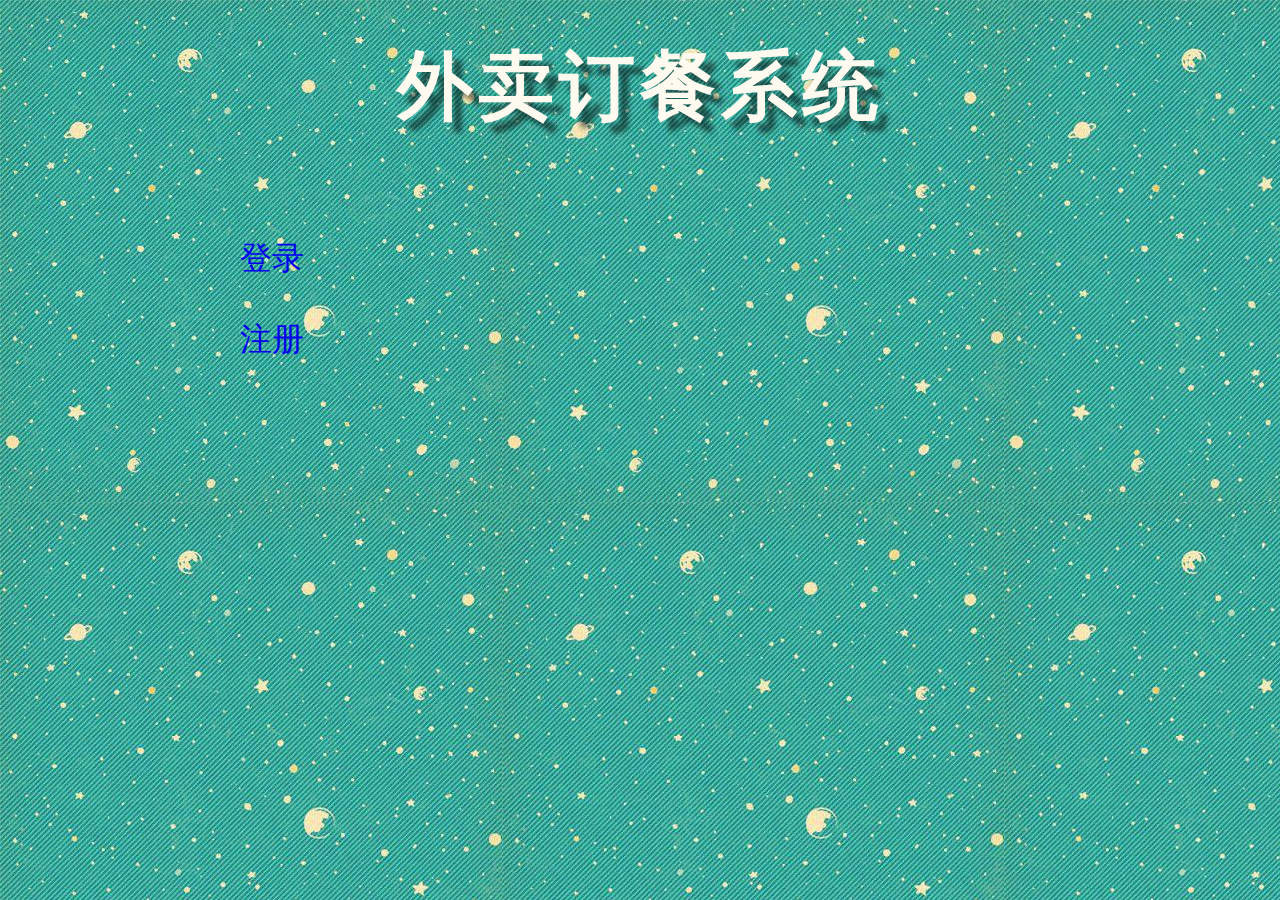
<file: ClassDesign/WebRoot/index.html>
﻿<!doctype html>
<html lang="en">
 <head>
  <meta http-equiv="Content-Type" charset="text/html;charset=UTF-8"/>
  <title>童无敌</title>
  <meta name="author" content="Twd"/>
  <meta name="reason" content="for ClassDesign"/>
  <link href="css/main.css" rel="stylesheet"/>
 </head>

 <body class="main">
 <br><br><h1>外卖订餐系统</h1>
 <div class="container" style="height:200px">
    <table>
        <tr>
            <td><iframe width="160px" height="400px" src="item_init.html"
            name="LeftFr" frameborder="0" scrolling="no"></iframe></td>
            <td><iframe width="620px" height="400px" src="login.jsp"
            name="RightFr" frameborder="0" scrolling="no"></iframe></td>
        </tr>
    </table>
 </div>
 </body>
</html>
</file>
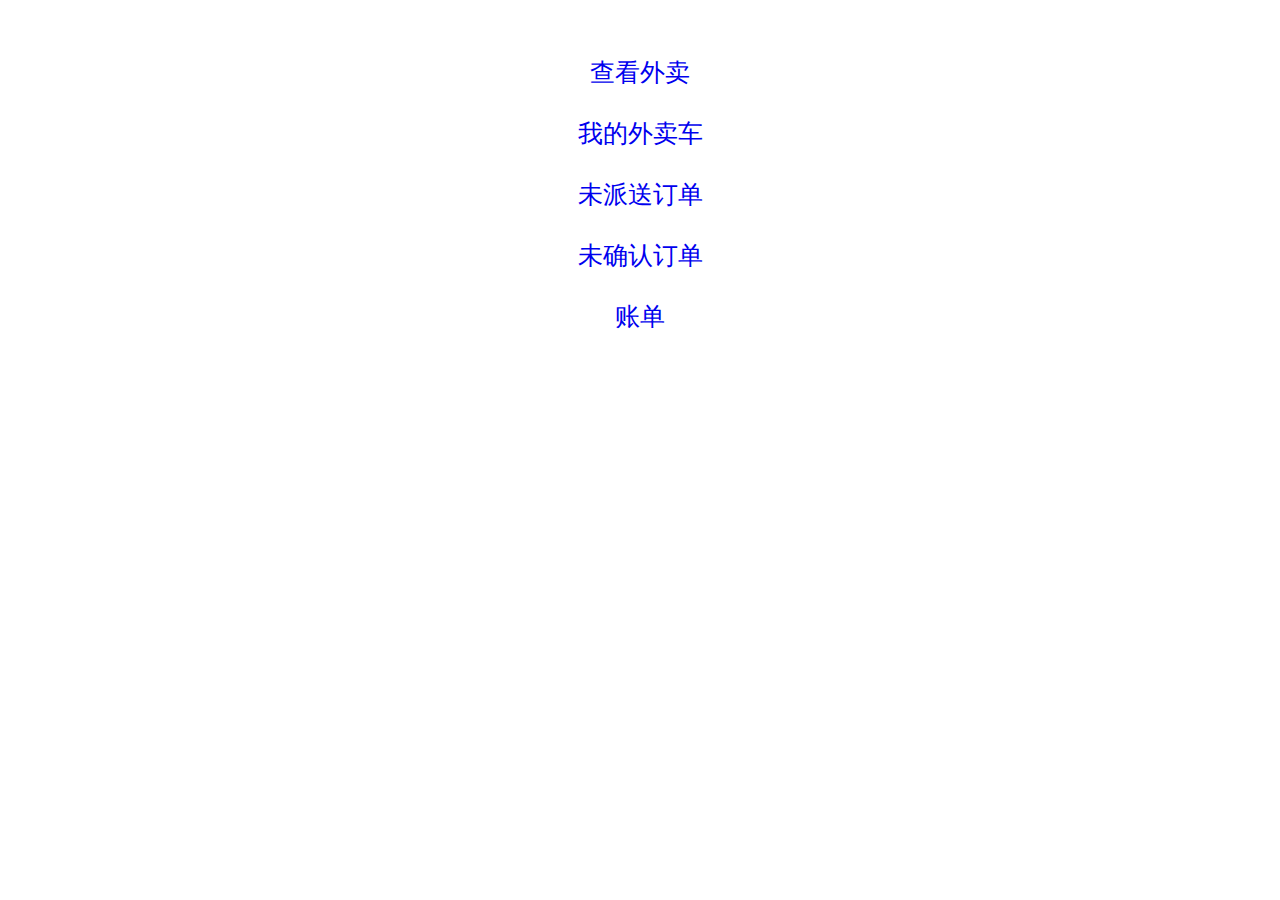
<file: ClassDesign/WebRoot/item_customer.html>
<!DOCTYPE html>
<html lang="en">
<head>
    <meta http-equiv="Content-Type" content="text/html;charset=UTF-8">
    <title>Title</title>
    <link href="css/main.css" rel="stylesheet"/>
</head>
<body>
<div style="font-size:25px;text-align:center;">
    <ul style="color:white">
        <li></li>
        <li></li>
        <li><a href="show_stores.jsp" target="RightFr">查看外卖</a></li>
        <li></li>
        <li><a href="show_take_out.jsp" target="RightFr">我的外卖车</a></li>
        <li></li>
        <li><a href="show_not_send_order.jsp" target="RightFr">未派送订单</a></li>
        <li></li>
        <li><a href="show_not_sure_order.jsp" target="RightFr">未确认订单</a></li>
        <li></li>
        <li><a href="show_done_order.jsp" target="RightFr">账单</a></li>
    </ul>
</div>
</body>
</html>
</file>
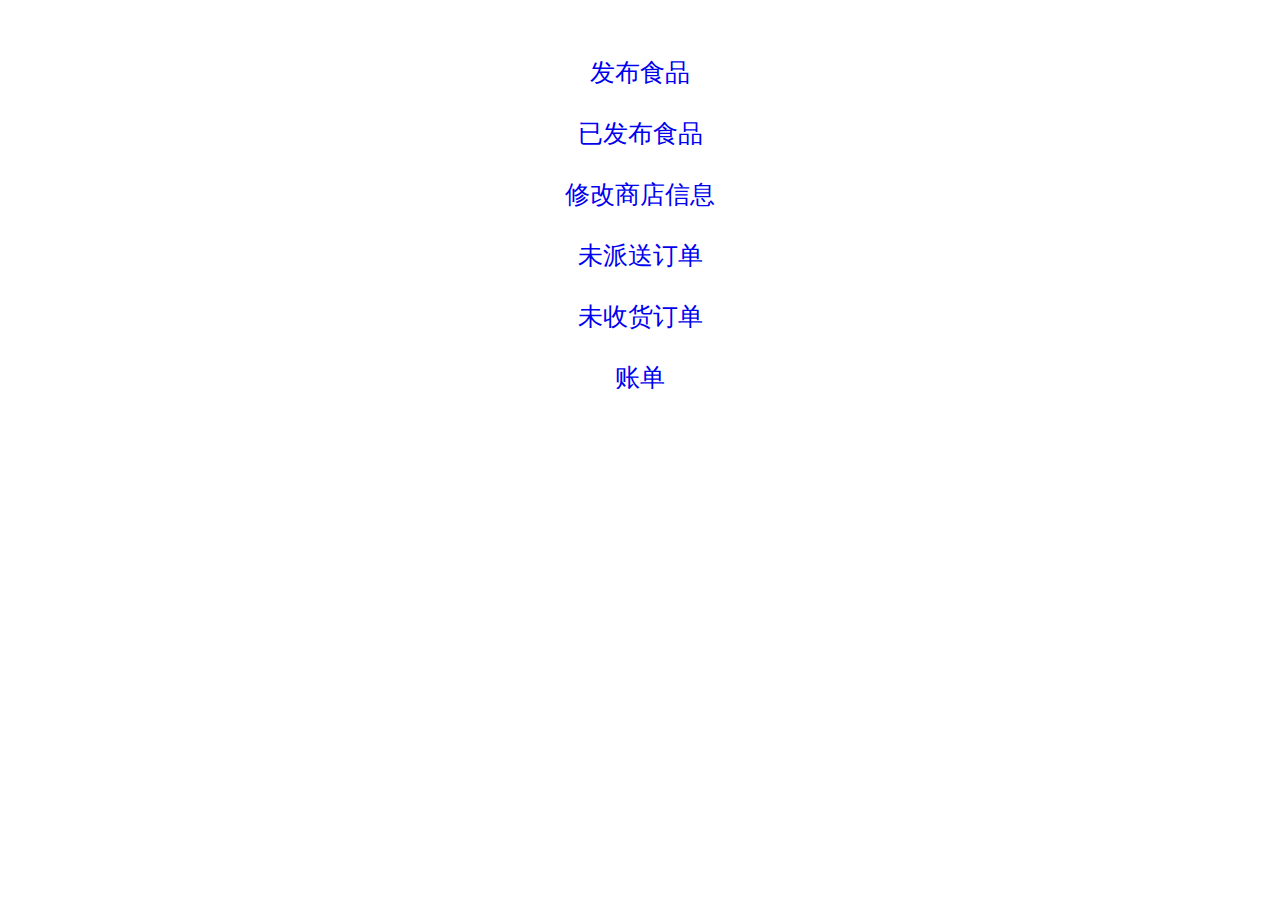
<file: ClassDesign/WebRoot/item_store.html>
<!DOCTYPE html>
<html lang="en">
<head>
    <meta http-equiv="Content-Type" content="text/html;charset=UTF-8">
    <title>Title</title>
    <link href="css/main.css" rel="stylesheet"/>
</head>
<body>
<div style="font-size:25px;text-align:center;">
    <ul style="color:white">
        <li></li>
        <li></li>
        <li><a href="publish_food.jsp" target="RightFr">发布食品</a></li>
        <li></li>
        <li><a href="show_food.jsp" target="RightFr">已发布食品</a></li>
        <li></li>
        <li><a href="change_store_information.jsp" target="RightFr">修改商店信息</a></li>
        <li></li>
        <li><a href="show_not_send_order.jsp" target="RightFr">未派送订单</a></li>
        <li></li>
        <li><a href="show_not_sure_order.jsp" target="RightFr">未收货订单</a></li>
        <li></li>
        <li><a href="show_done_order.jsp" target="RightFr">账单</a></li>
    </ul>
</div>
</body>
</html>
</file>
<file: ClassDesign/WebRoot/css/main.css>
﻿*{padding:0;margin:0;}
embed{
	height:0;
	width:0;
}
.container{
	width: 900px;
	height: 300px;
	margin: 60px auto 30px auto;
    display:block;
}
.block{
    display:inline-block;
	width:240px;
	height:200px;
	margin:10px 15px;
	padding:5px;
}

img{
	display:block;
	opacity:1.0;
	filter:alpha(opacity=100);/*对于IE8或更早*/
	float:top;
	width:100%;
	height:80%;
	border-radius:15px;
	box-shadow:-10px 10px 2px rgba(0,0,0,.5);
	vertical-align:top;
	transition: all 2s ease;
}
img:hover{
	opacity:0.7;
	filter:alpha(opacity=70);/*对于IE8或更早*/
	transform:scale(1.2);

}
.littleTitle{
	float:bottom;
	text-align: center;
	color:floralwhite;
	font-family:"Microsoft Yahei";
	font-size:0.85cm;
}
h1,h2,h3,h4,h5,h6{
	font-family: "Microsoft Yahei";
	font-weight: bold;
	font-size:2cm;
	text-shadow:10px 10px 5px rgba(0,0,0,.5);
	color:floralwhite;
	text-align:center;
	word-spacing: 20px;
	letter-spacing: 5px;
	marquee-direction:forward;
	marquee-loop: 3;
	marquee-speed: normal;
	marquee-style:scroll;
	overflow:hidden;
}
body.main{
	background:#c3f098 url(../img/star.jpg) repeat fixed left top;
	font-family: Serif;
	font-style: normal;
	overflow: scroll;
}

a:link{text-decoration: none;}
a:visited{text-decoration: none;}
a:hover{text-decoration:underline;color:mediumvioletred}
a:active{color:red}
</file>
